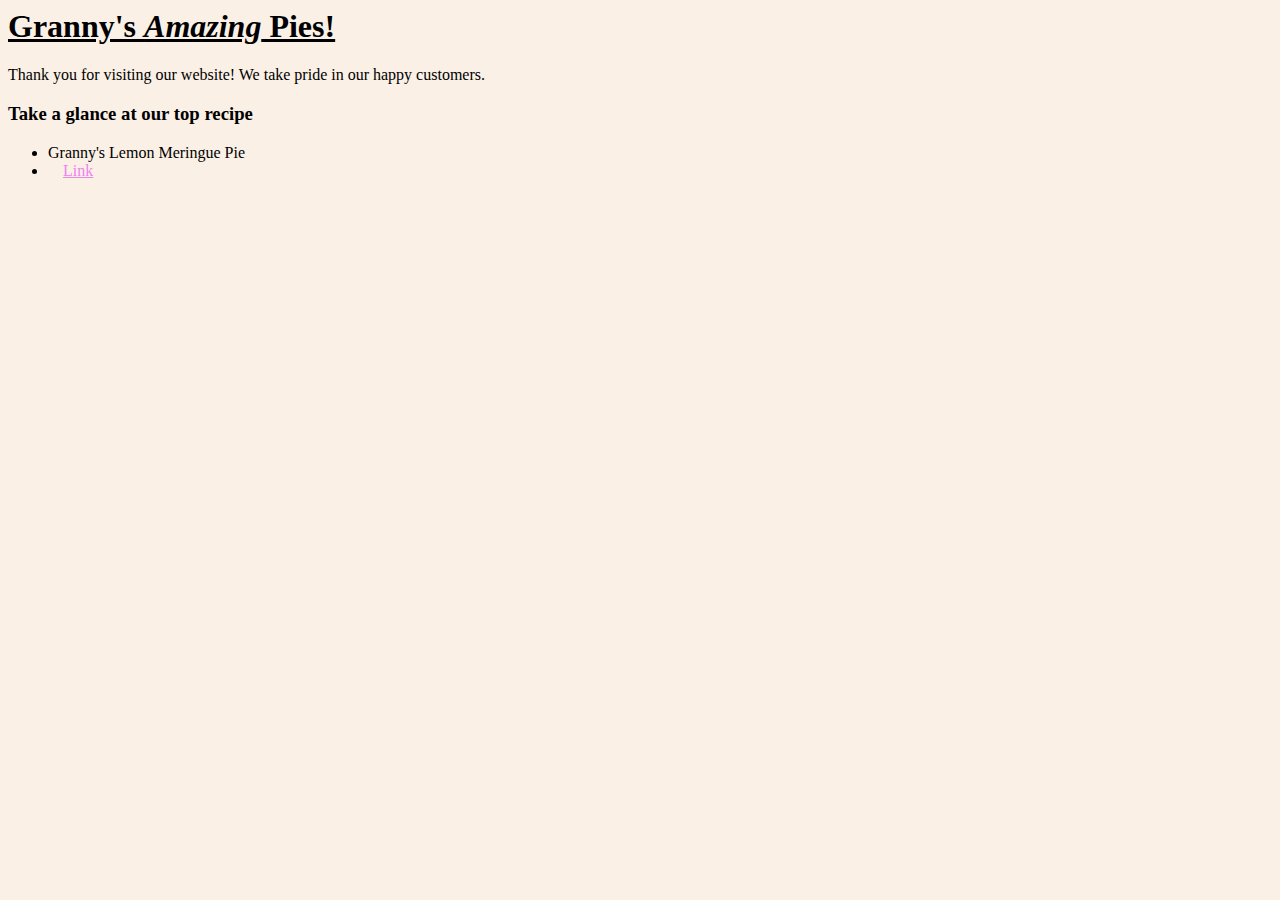
<file: index.html>
<!DOCTYPE HTML SYSTEM>
<!--COMMENTS
	CSC 365
	September 14, 2014
	EXTRA FEATURES: Favicon and Spaced Headings(h1/h2)
-->
<html>
<head>
<title>Granny's Pies - Pie Company</title>
<style type="text/css">
body{
	background-color: linen;
}
h1{
	text-decoration: underline;
}	
h1 span{
	font-style: italic;
}
ul a{
	color: violet;
	margin-left: 15px;
}
</style>
<link rel="icon" 
      type="image/png" 
      href="http://courses.cs.washington.edu/courses/cse190m/12sp/homework/1/pie-icon.gif">
</head>
<body>
<h1>Granny's <span>Amazing</span> Pies!</h1>

<p>Thank you for visiting our website! We take pride in our happy customers.</p>

<h3>Take a glance at our top recipe</h3>
<ul>
	<li>Granny's Lemon Meringue Pie</li>
	<li class="link"><a href="pie.html">Link</a></li>
</ul>
</body>
</html>
</file>
